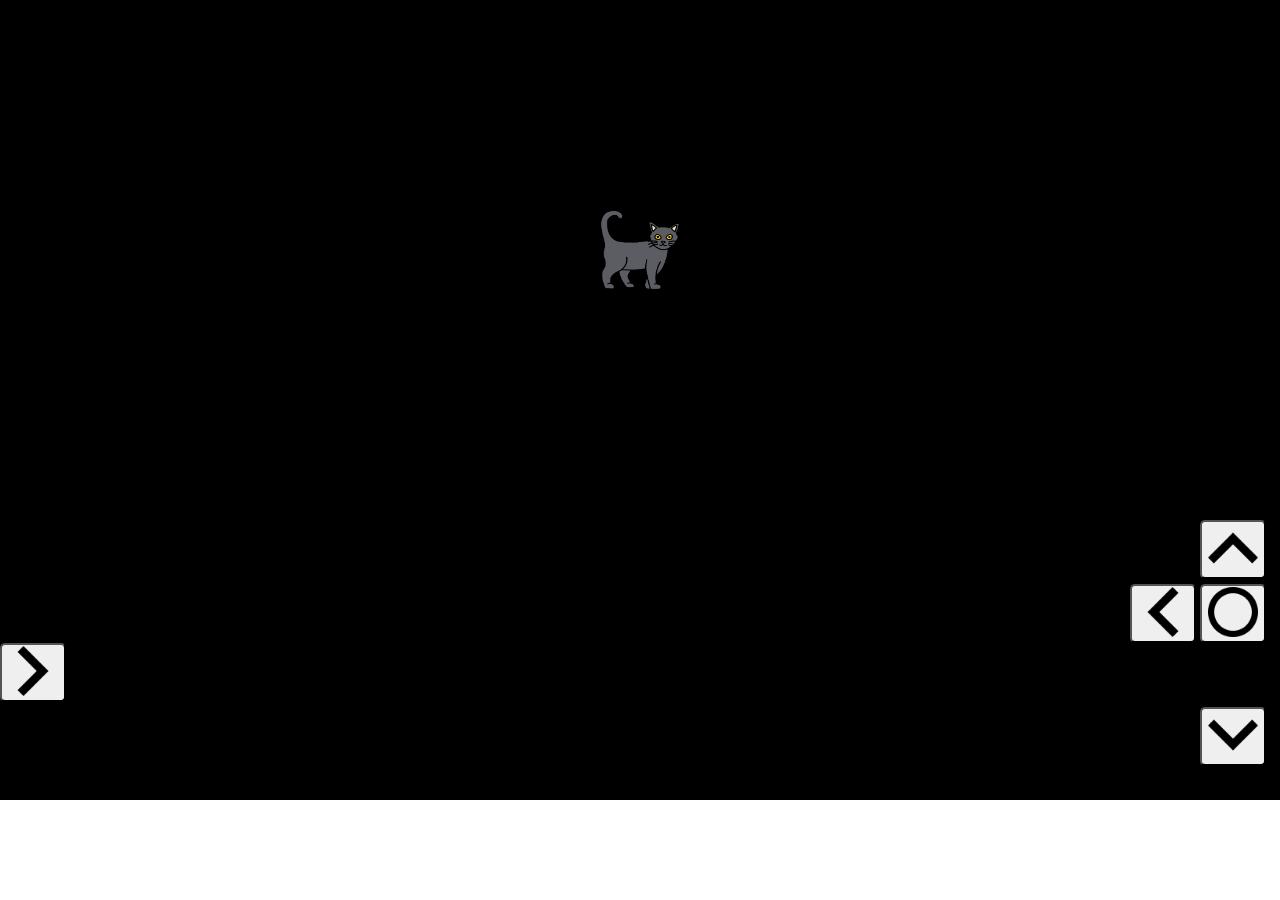
<file: joystick/index.html>
<!DOCTYPE html>
<html lang="en">
<head>
    <meta charset="UTF-8">
    <meta name="viewport" content="width=device-width, initial-scale=1.0">
    <title>joystick.com</title>
    <link rel="stylesheet" href="./style.css">
</head>
<body>
    <div class="main">
        <div class="circlediv">
            <div id="circle"><img class="fox" src="./images/vecteezy_doodle-freehand-sketch-drawing-of-cat-pose_11357874.png " alt=""></div>
        </div>
        <div class="arrowkeys">
            <button class="top" onclick="up()"><img class="keys" src="./images/up-arrow-key.png" alt=""> </button><br>
            <button class="left" onclick="left()"><img  class="keys" src="./images/left-arrow.png" alt=""></button>
            <button class="center" onclick="cntr()"><img class="keys" src="./images/rec.png" alt=""></button>
            <button class="right" onclick="rgt()"><img  class="keys" src="./images/right-arrow.png" alt=""></button><br>
            <button class="down" onclick="dwn()"><img  class="keys" src="./images/down-arrow.png" alt=""></button>
        </div>
    </div>

    <script src="./joystick.js"></script>
</body>
</html>
</file>
<file: joystick/style.css>
body{
    margin: 0;
}
.main{
    height: auto;
    width: auto;
    background-color: black;
}
.circlediv{
    /* background-color: rgb(54, 84, 167); */
    height: 500px;
    display: flex;
    align-items: center;
    justify-content: center;
    position: relative;
}
#circle{
   /* border-radius: 50%; */
   /* background-color: rgb(45, 128, 41); */
   height: 80px;
   width: 80px;
   position: absolute;
}
.arrowkeys{
    margin: 0px;
    height: 300px;
    /* background-color: rgb(67, 112, 111);  */
}

.button{
    height: 50px;
    width: 50px;
   
}
button :hover{
    cursor: pointer;
}
.keys{
    height: 50px;
    width: 50px;
    border-radius: 0px;
}
.top{
    margin-top: 20px;
    margin-left: 1200px;
    border-radius: 5px;
}
.left{
    margin-left: 1130px;
    border-radius: 5px;
}
.center{
    margin-top: 5px;
    border-radius: 5px;
}
.right{
    border-radius: 5px;
}
.down{
    margin-top: 5px;
    margin-left: 1200px;
    border-radius: 5px;
}
.fox{
    height: 80px;
    width: 80px;
}
</file>
